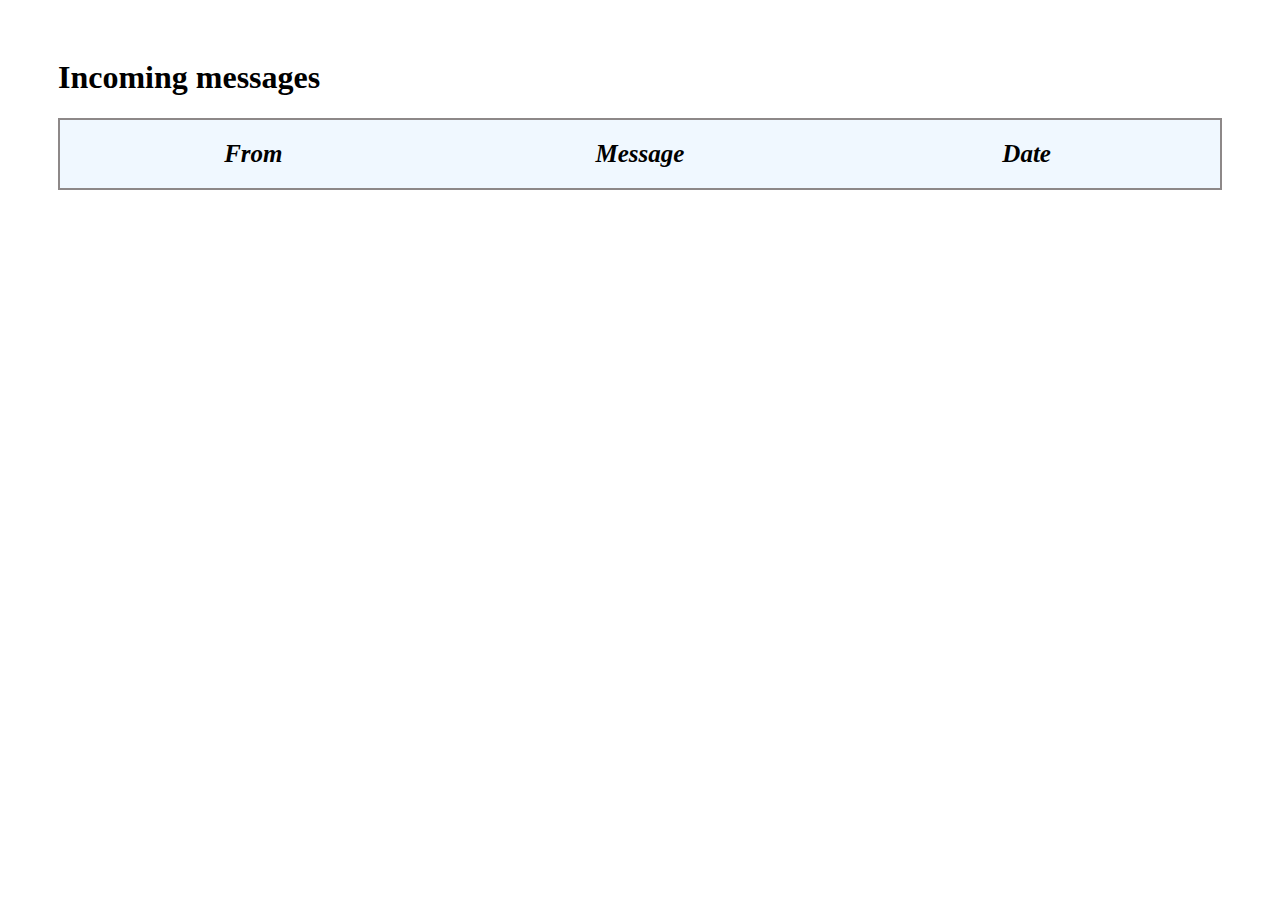
<file: index.html>
<!doctype html><html lang="en"><head><meta charset="UTF-8"><meta name="viewport" content="width=device-width,initial-scale=1"><meta http-equiv="X-UA-Compatible" content="ie=edge"><title>Incoming messaages</title><script defer="defer" src="main.js"></script><link href="main.css" rel="stylesheet"></head><body><div class="container"><h1 class="main_title">Incoming messages</h1><div class="table_title"><div class="table_col">From</div><div class="table_col">Message</div><div class="table_col">Date</div></div><div class="messages"></div></div></body></html>
</file>
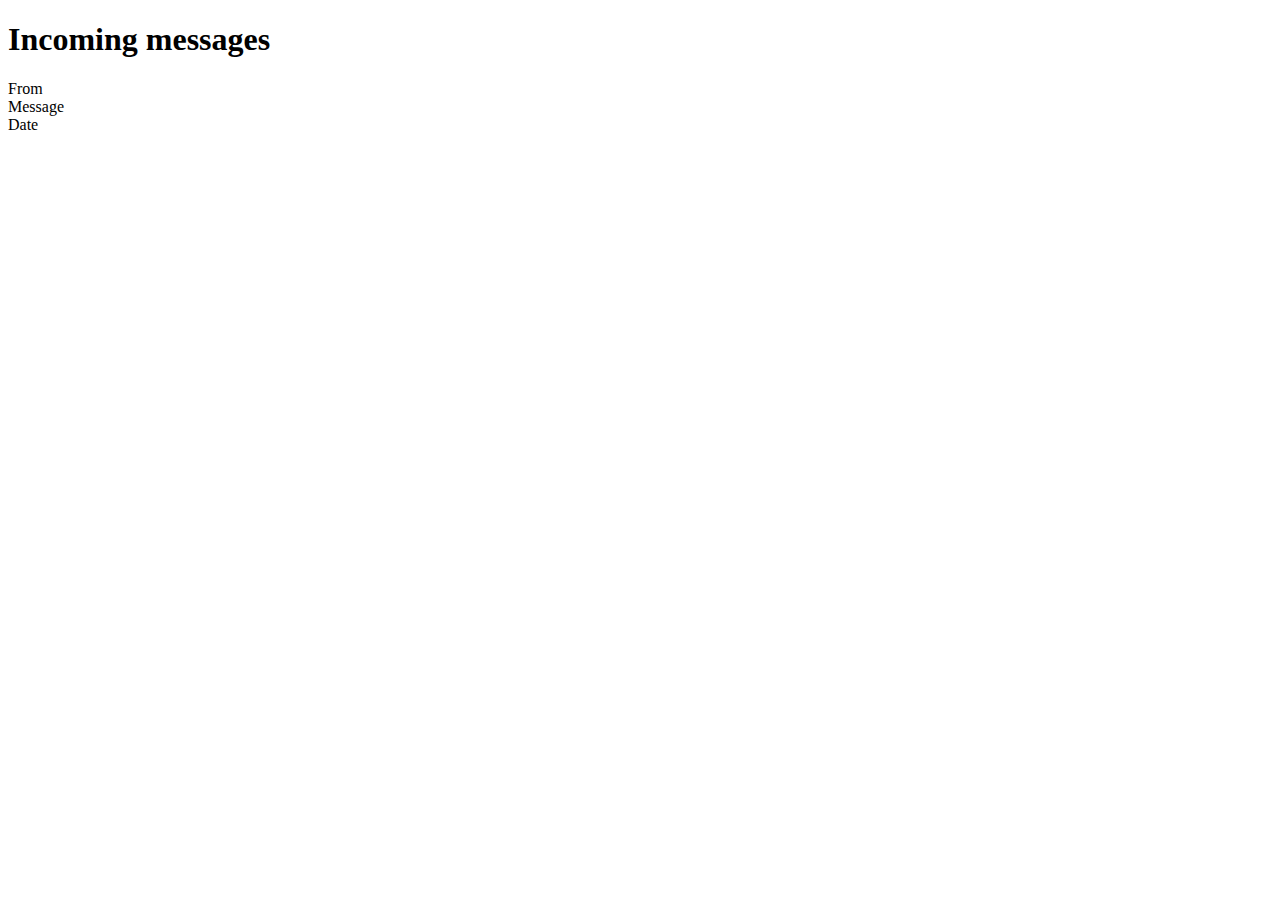
<file: src/index.html>
<!DOCTYPE html>
<html lang="en">
<head>
  <meta charset="UTF-8">
  <meta name="viewport" content="width=device-width, initial-scale=1.0">
  <meta http-equiv="X-UA-Compatible" content="ie=edge">
  <title>Incoming messaages</title>
</head>
<body>
	<div class="container">
    <h1 class="main_title">Incoming messages</h1>
    <div class="table_title">
      <div class="table_col">From</div>
      <div class="table_col">Message</div>
      <div class="table_col">Date</div>
    </div>
    <div class="messages"></div>
  </div>
</body>
</html>
</file>
<file: main.css>
* {
  box-sizing: border-box;
}

body {
  padding: 30px 50px 20px;
}

.table_title {
  background-color: aliceblue;
  border: 2px solid rgb(141, 136, 136);
}

.table_title, .message {
  display: flex;
  justify-content: space-between;
  width: 100%;
}

.message {
  background-color: rgb(246, 246, 246);
  border: 1px solid rgb(141, 136, 136);
}

.table_col {
  font-style: italic;
  font-weight: bold;
}

.table_col, .message_col {
  width: calc(1/3 * 100%);
  text-align: center;
  font-size: 25px;
  padding: 20px 5px;
}

.message_text_col {
  cursor: pointer;
}

.message_text_col:hover {
  background-color: rgb(214, 249, 179);
}

.message_body {
  text-align: justify;
  font-style: italic;
  padding: 0 15px;
}

.visible {
  display: none;
}
</file>
